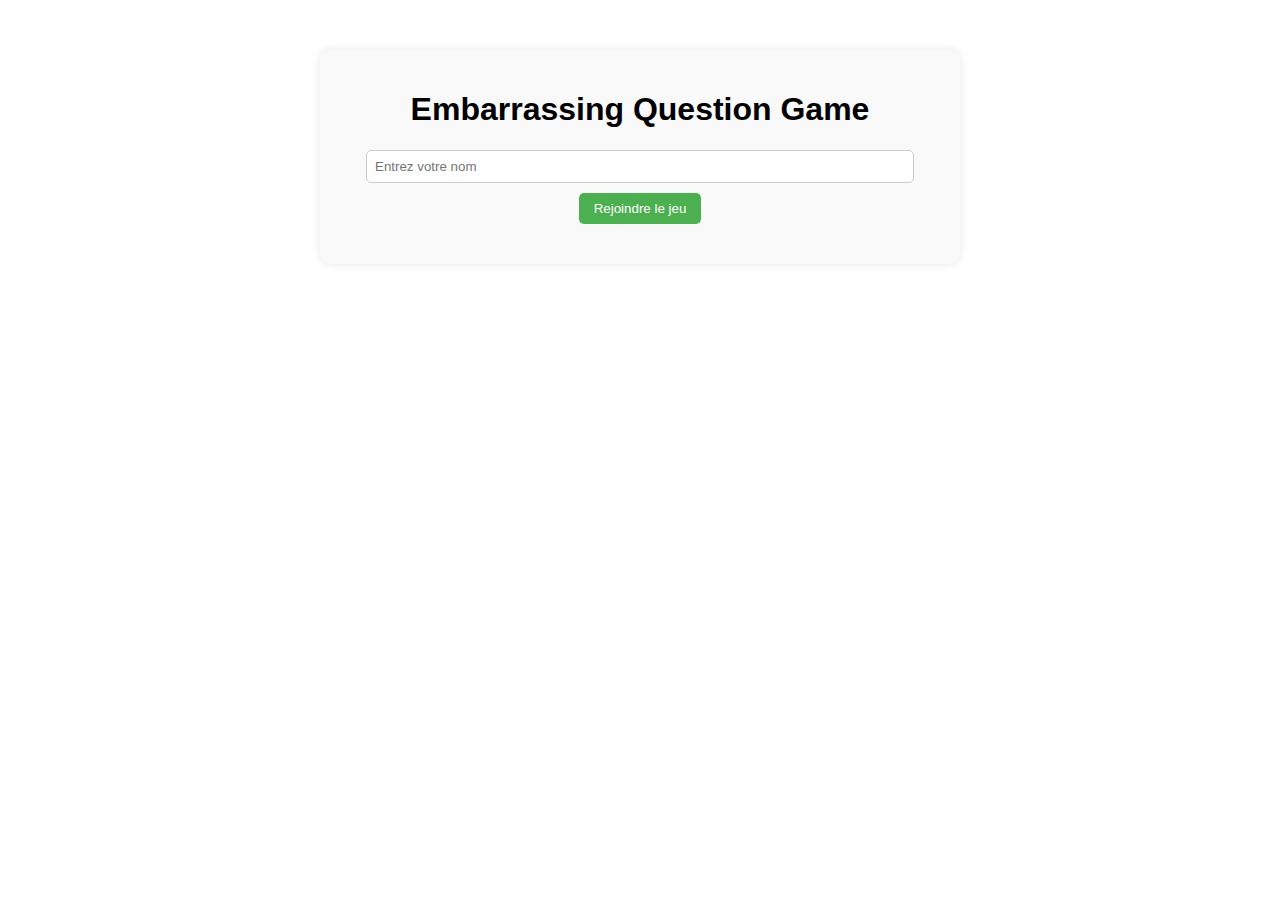
<file: index.html>
<!DOCTYPE html>
<html lang="fr">
<head>
    <meta charset="UTF-8">
    <meta name="viewport" content="width=device-width, initial-scale=1.0">
    <title>Embarrassing Questions Game</title>
    <link rel="stylesheet" href="styles.css">
</head>
<body>
    <div id="game-container">
        <div id="lobby">
            <h1>Embarrassing Question Game</h1>
            <input type="text" id="playerNameInput" placeholder="Entrez votre nom">
            <button onclick="joinGame()">Rejoindre le jeu</button>
        </div>
        <div id="question-container" style="display: none;">
            <h2 id="question"></h2>
            <input type="text" id="answer" placeholder="Votre réponse">
            <button onclick="submitAnswer()">Soumettre</button>
        </div>
        <ul id="players-list"></ul>
    </div>

    <script src="https://cdn.socket.io/socket.io-3.1.3.min.js"></script>
    <script src="client.js"></script>
</body>
</html>
</file>
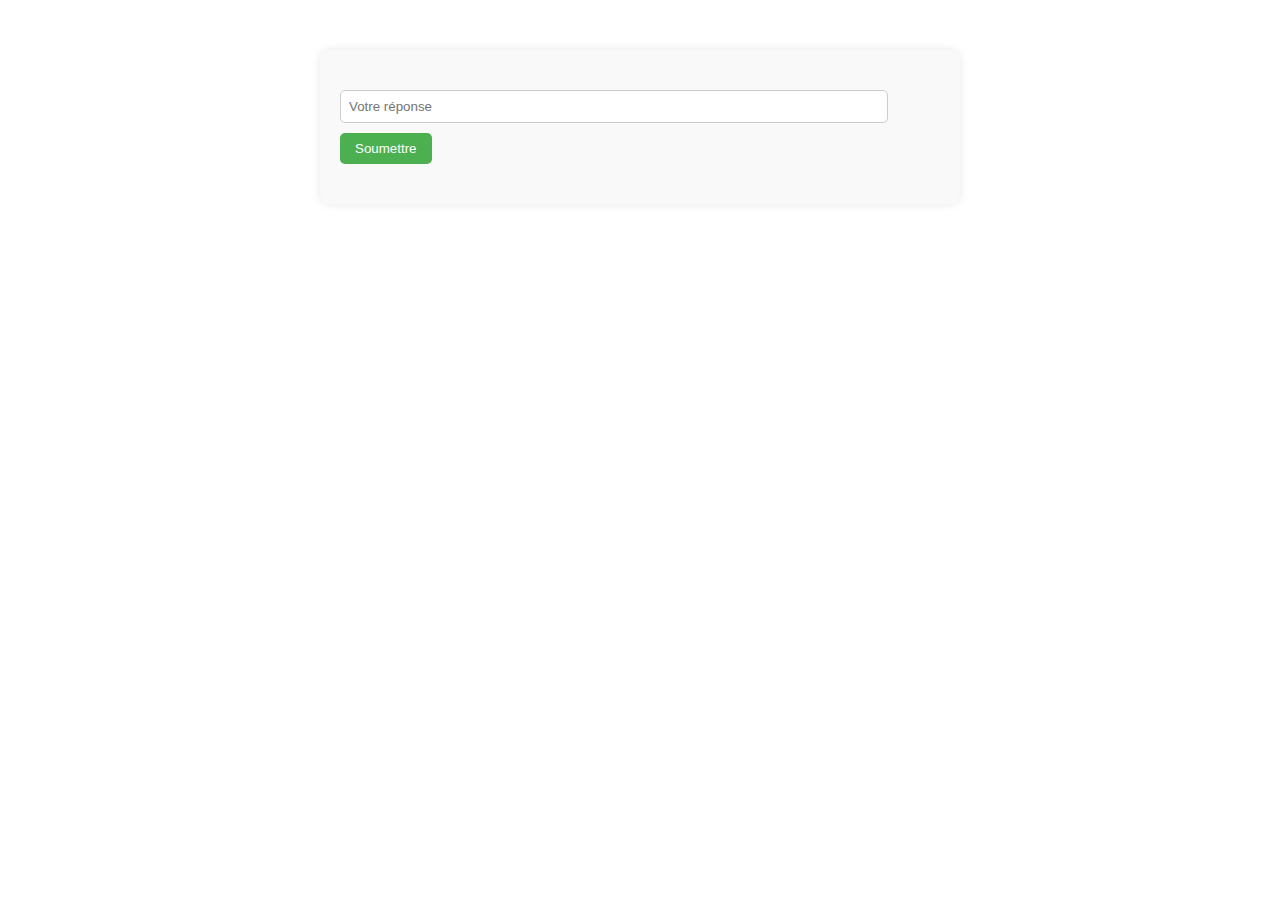
<file: game.html>
<!DOCTYPE html>
<html lang="fr">
<head>
    <meta charset="UTF-8">
    <meta name="viewport" content="width=device-width, initial-scale=1.0">
    <title>Embarrassing Questions Game - Partie</title>
    <link rel="stylesheet" href="styles.css">
</head>
<body>
    <div id="game-container">
        <h2 id="question"></h2>
        <input type="text" id="answer" placeholder="Votre réponse">
        <button onclick="submitAnswer()">Soumettre</button>
        <ul id="players-list"></ul>
    </div>
    <script src="https://cdn.socket.io/socket.io-3.1.3.min.js"></script>
    <script src="client.js"></script>
</body>
</html>
</file>
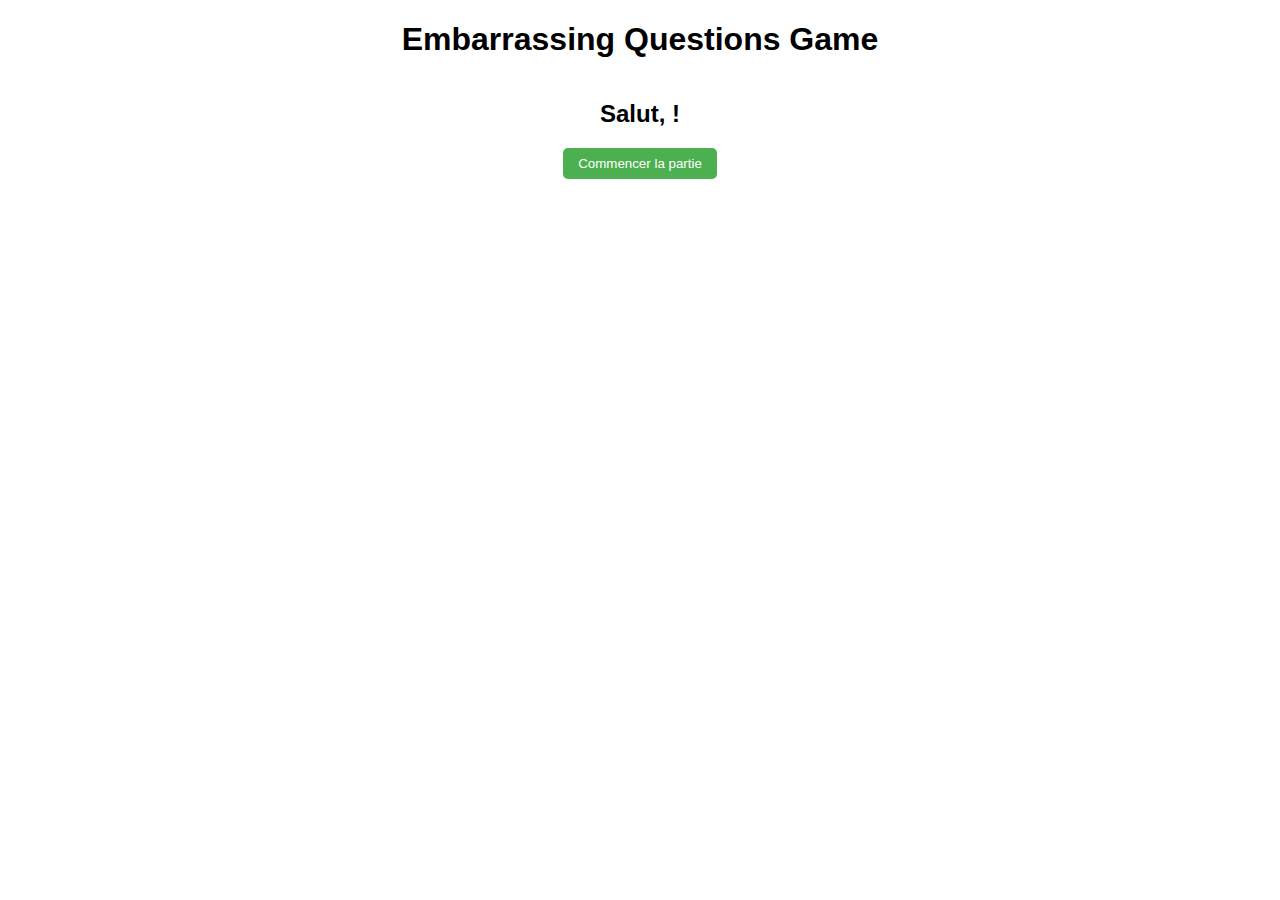
<file: lobby.html>
<!DOCTYPE html>
<html lang="fr">
<head>
    <meta charset="UTF-8">
    <meta name="viewport" content="width=device-width, initial-scale=1.0">
    <title>Embarrassing Questions Game - Lobby</title>
    <link rel="stylesheet" href="styles.css">
</head>
<body>
    <div id="lobby">
        <h1>Embarrassing Questions Game</h1>
        <h2>Salut, <span id="playerName"></span> !</h2>
        <button onclick="startGame()">Commencer la partie</button>
    </div>
    <script src="https://cdn.socket.io/socket.io-3.1.3.min.js"></script>
    <script src="client.js"></script>
</body>
</html>
</file>
<file: styles.css>
body {
    font-family: Arial, sans-serif;
    margin: 0;
    padding: 0;
}

#game-container {
    max-width: 600px;
    margin: 50px auto;
    padding: 20px;
    background-color: #f9f9f9;
    border-radius: 10px;
    box-shadow: 0 0 10px rgba(0, 0, 0, 0.1);
}

h1, h2 {
    text-align: center;
}

#lobby {
    display: flex;
    flex-direction: column;
    align-items: center;
}

input[type="text"] {
    width: calc(100% - 70px);
    margin-bottom: 10px;
    padding: 8px;
    border: 1px solid #ccc;
    border-radius: 5px;
}

button {
    padding: 8px 15px;
    background-color: #4caf50;
    color: white;
    border: none;
    border-radius: 5px;
    cursor: pointer;
}

button:hover {
    background-color: #45a049;
}

#players-list {
    list-style-type: none;
    padding: 0;
    margin-top: 20px;
}

#players-list li {
    margin-bottom: 5px;
}
</file>
